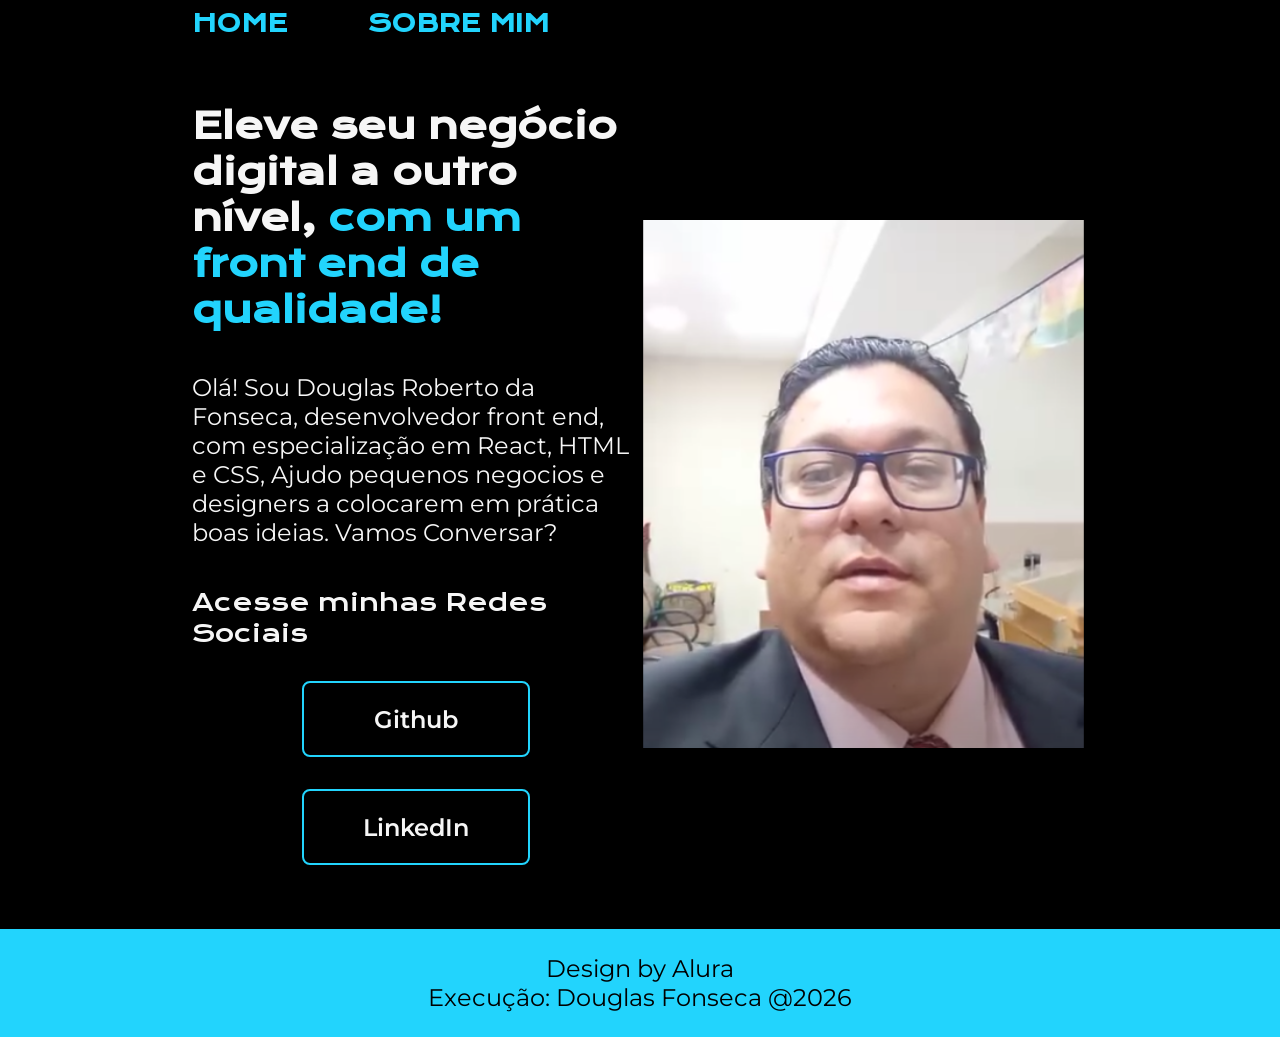
<file: index.html>
<!DOCTYPE html>
<html lang="pt-br">
    <head>
        <meta charset="UTF-8">
        <meta name="viewport" content="width=device-width, initial-scale=1.0">
        <title>Portfolio</title>
        <link rel="stylesheet" href="./css/stile.css">
    </head>
    <body>
        <header class="cabecalho">
                <nav  class="cabecalho__menu" >
                     <a class="cabecalho__menu__link" href="index.html" alt="link para a página inicial">HOME</a>
                     <a class="cabecalho__menu__link" href="sobre_mim.html" alt="Link para a página sobre Douglas Fonseca Programador">SOBRE MIM</a> 
                </nav>  

        </header>
        <main class="apresentacao">
            <section class="apresentacao__conteudo">
                <h1 class="apresentacao__conteudo__titulo">Eleve seu negócio digital a outro nível,<strong class="titulo__destaque"> com um front end de qualidade!</strong></h1>
                <p class="apresentacao__conteudo__texto">Olá! Sou Douglas Roberto da Fonseca, desenvolvedor front end, com especialização em React, HTML e CSS, Ajudo pequenos negocios e designers a colocarem em prática boas ideias. Vamos Conversar? </p>
                   
                <div class="apresentacao__links" >
                    <h2 class="apresentacao__links__subtitulo">Acesse minhas Redes Sociais</h2>
                    <a class="apresentacao__links__navegacao" href="https://github.com/douglasfonseca1978/douglasfonseca1978.github.io" target="_blank">Github</a>
                     
                    <a class="apresentacao__links__navegacao" href="https://www.linkedin.com/in/douglasfonseca1978/" alt="endereço da twitch  do Douglas" target="_blank">LinkedIn</a> 
                </div>                   
            </section>                    
            <img class="apresentacao__imagem" src="imagens/fotodouglas.PNG" alt="foto do Douglas">            
            
        </Main>
        <footer class="rodape">
            <p>Design by Alura</p>
            <p>Execução<a href=https://douglasfonseca1978.github.io/ target="_blank">: Douglas Fonseca @2026</p>
        </footer>
    </body>
</html>
</file>
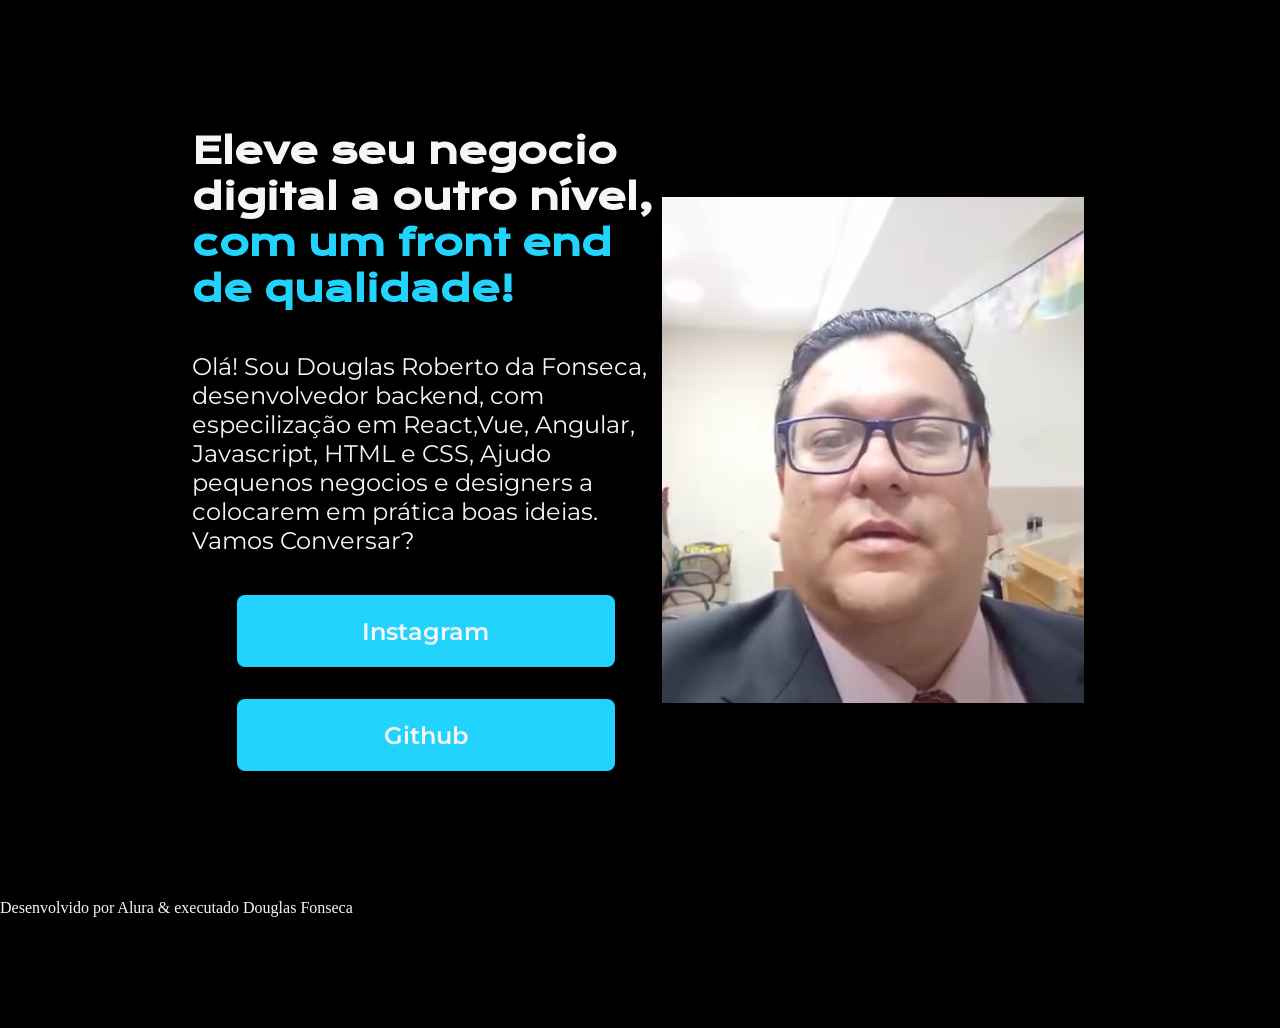
<file: index0.html>
<!DOCTYPE html>
<html lang="pt-br">
    <head>
        <meta charset="UTF-8">
        <meta name="viewport" content="width=device-width, initial-scale=1.0">
        <title>portifolio</title>
        <link rel="stylesheet" href="css/style.css">
    </head>
    <body>
        <header></header>
        <Main class="apresentacao">
            <section class="apresentacao__conteudo">
                <h1 class="apresentacao__conteudo__titulo">Eleve seu negocio digital a outro nível,<strong class="titulo-destaque"> com um front end de qualidade!</strong></h1>
                <p class="apresentacao__conteudo__texto">Olá! Sou Douglas Roberto da Fonseca, desenvolvedor backend, com especilização em React,Vue, Angular, Javascript, HTML e CSS, Ajudo pequenos negocios e designers a colocarem em prática boas ideias. Vamos Conversar? </p>
                   
                <div class="apresentacao__links" >
                    <a class="apresentacao__links__link" href="https://instagram.com/doug.fonseca.1978" alt="Endereço do Instagram de Douglas" target="_blank">Instagram</a>
                     <a class="apresentacao__links__link" href="https://github.com/douglas.fonseca" alt="endereço do github do Douglas" target="_blank">Github</a> 
                </div>                   
            </section>                    
            <img src="imagens/fotodouglas.PNG" alt="foto do Douglas">            
            
        </Main>
        
        <footer class="rodape">Desenvolvido por Alura & executado Douglas Fonseca</footer>
    </body>
</html>
</file>
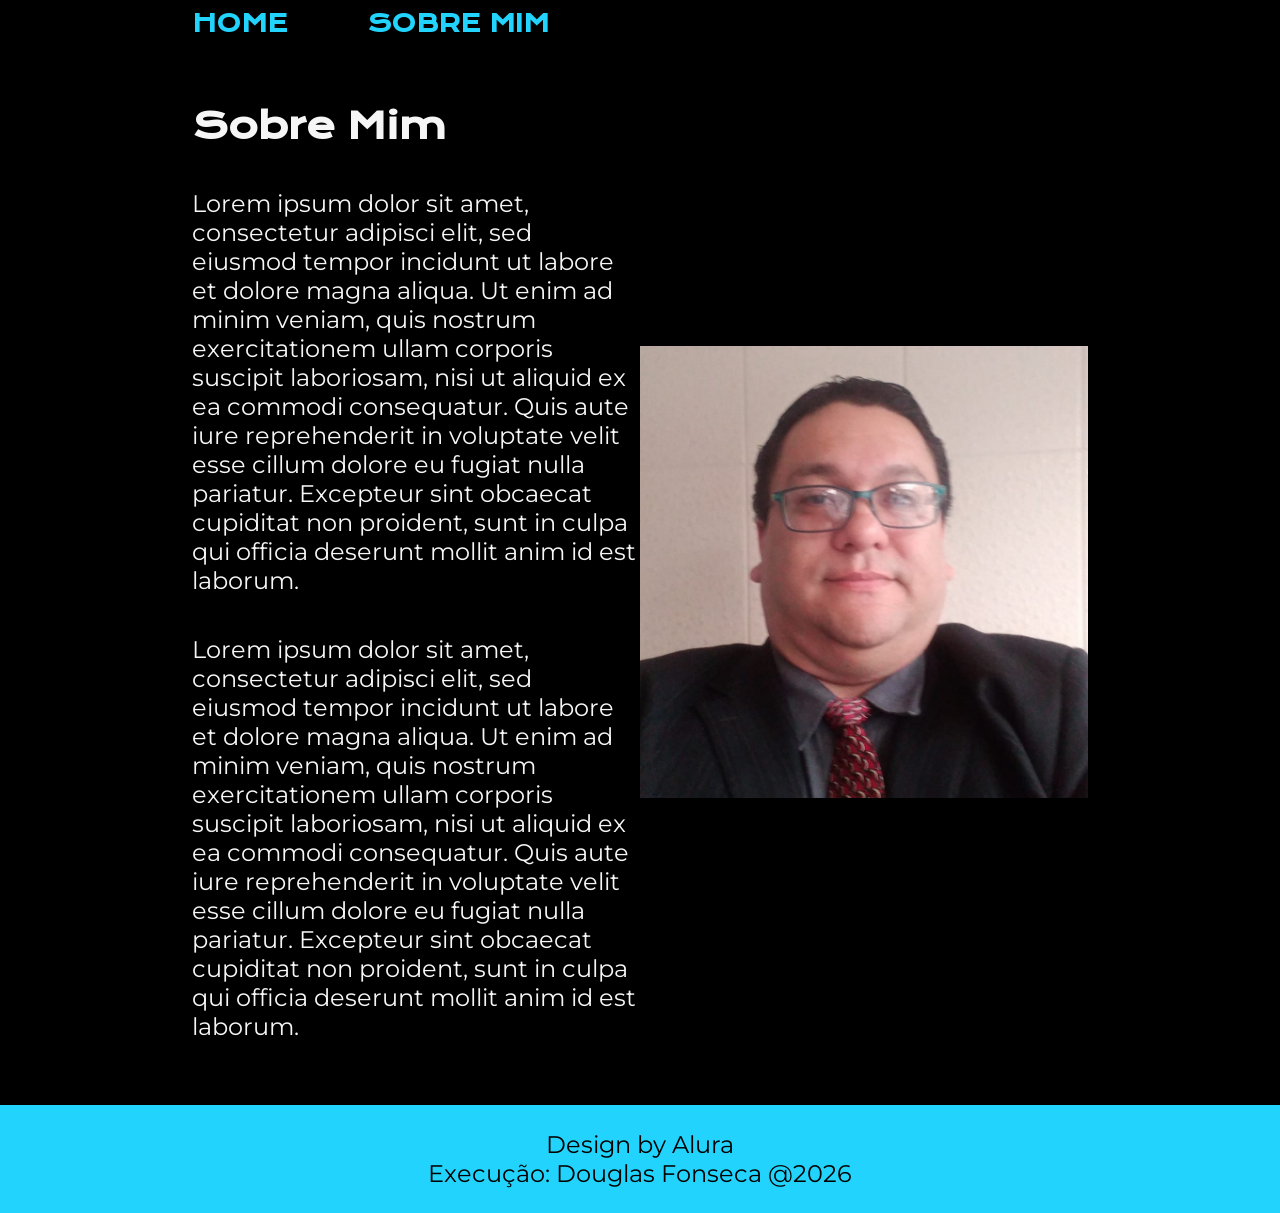
<file: sobre_mim.html>
<!DOCTYPE html>
<html lang="pt-br">
    <head>
        <meta charset="UTF-8">
        <meta name="viewport" content="width=device-width, initial-scale=1.0">
        <title>Sobre Mim</title>
        <link rel="stylesheet" href="css/stile.css">
    </head>
    <body>
        <header class="cabecalho">
                <nav  class="cabecalho__menu" >
                     <a class="cabecalho__menu__link" href="index.html">HOME</a>
                     <a class="cabecalho__menu__link" href="sobre_mim.html">SOBRE MIM</a> 
                </nav>  

        </header>
        <main class="apresentacao">
            <section class="apresentacao__conteudo">
                <h1 class="apresentacao__conteudo__titulo">Sobre Mim</h1>
                <p class="apresentacao__conteudo__texto">Lorem ipsum dolor sit amet, consectetur adipisci elit, sed eiusmod tempor incidunt ut labore et dolore magna aliqua. Ut enim ad minim veniam, quis nostrum exercitationem ullam corporis suscipit laboriosam, nisi ut aliquid ex ea commodi consequatur. Quis aute iure reprehenderit in voluptate velit esse cillum dolore eu fugiat nulla pariatur. Excepteur sint obcaecat cupiditat non proident, sunt in culpa qui officia deserunt mollit anim id est laborum.</p>
                <p class="apresentacao__conteudo__texto">Lorem ipsum dolor sit amet, consectetur adipisci elit, sed eiusmod tempor incidunt ut labore et dolore magna aliqua. Ut enim ad minim veniam, quis nostrum exercitationem ullam corporis suscipit laboriosam, nisi ut aliquid ex ea commodi consequatur. Quis aute iure reprehenderit in voluptate velit esse cillum dolore eu fugiat nulla pariatur. Excepteur sint obcaecat cupiditat non proident, sunt in culpa qui officia deserunt mollit anim id est laborum.</p>
                 
                                
            </section>                    
            <img class="apresentacao__imagem"  src="imagens/douglas3.jpg" alt="foto do Douglas"> 

        </main>
        <footer class="rodape">
            <p>Design by Alura</p>
            <p>Execução<a href="https://douglasfonseca1978.github.io/" target="_blank">: Douglas Fonseca @2026</p>
        </footer>
    </body>
</html>
</file>
<file: css/stile.css>
@import url('https://fonts.googleapis.com/css2?family=Krona+One&family=Montserrat:ital,wght@0,100..900;1,100..900&display=swap');

:root {
    --color-bkg: #000;
    --color-text: #f6f6f6;
    --color-destaque: #22D4FD;
    --font1: 'Krona One', sans-serif;
    --font2: 'Montserrat', sans-serif;
    --font-size-h1: 1.75rem;
    --font-size-p: 1.25rem;
    --color-gradiente: linear-gradient(45deg, #52658C, #73578D,#D1318E);
}

*{
    margin: 0;
    padding: 0;
}

body{
    /* height:100vh; */
    box-sizing: border-box;
    background-color: var(--color-bkg);
    color: var(--color-text);
    min-height: 100vh;
    display: flex;
    flex-direction: column;
    
}

.cabecalho{
    padding: 8px 0% 0% 15%;

}

.cabecalho__menu{
display: flex;
gap: 80px;

}

.cabecalho__menu__link{
font-family: var(--font1);
font-size: 1.5rem;/* alterado de 24px*/
font-weight: 600;
color: #22d4fd;

}

.cabecalho__menu a{
   text-decoration: none;
}

.cabecalho__menu a:hover{
   color: #fff;
}



.apresentacao{
padding: 5% 15%;
display: flex;
align-items: center;
justify-content: space-between;
flex: 1;
}

.apresentacao__conteudo {
    width: 50%;
    display: flex;
    flex-direction: column;
    gap: 2.5rem;
}

.apresentacao__conteudo__titulo {
    font-size: 2.25rem; /* alterado de 36px */
    font-family: var(--font1), sans-serif;

}

.titulo__destaque{
    color: var(--color-destaque); 
}


.apresentacao__conteudo__texto{
font-size: 1.5rem; /* alterado de 24px*/
font-family: var(--font2), sans-serif;
}

.apresentacao__links{
display: flex;
flex-direction: column;
align-items: center;
justify-content: flex-start;
gap: 32px;

}

.apresentacao__links__subtitulo{
font-family: var(--font1), sans-serif;
font-weight: 400;
font-size: 1.5rem;/* alterado de 24px */


}

.apresentacao__links__navegacao{
width: 50%;
text-align: center;
font-weight: 600;
border: 2px solid var(--color-destaque);
border-radius: 8px;
font-size: 1.5rem;
padding: 21.5px 0;
text-decoration: none;
color: var(--color-text);
font-family: var(--font2), sans-serif;
}

.apresentacao__links__navegacao:hover{
    background-color: #272727;
}

.apresentacao__imagem{
    width: 50%;
}

.rodape{
    background-color: var(--color-destaque);
    color: var(--color-bkg);
    text-align: center;
    padding:25px 0;
    font-family: var(--font2), sans-serif;
    font-weight: 400;
    font-size: 1.5rem;
    }

.rodape a{
   text-decoration: none;
   color: var(--color-bkg);
}

.rodape a:hover{
   color: var(--color-text);
}

@media (max-width:768px){
    .cabecalho{
        padding: 10%;
    }

    .cabecalho__menu{
        justify-content: center;

    }

    .apresentacao{
        flex-direction: column-reverse;
        padding: 5%;
    }

    .apresentacao__conteudo{
        width: auto;
    }

    .apresentacao__imagem{
        width: auto;
        margin-bottom:10%;
    }


}
</file>
<file: css/style.css>
@import url('https://fonts.googleapis.com/css2?family=Krona+One&family=Montserrat:ital,wght@0,100..900;1,100..900&display=swap');

*{
    margin: 0;
    padding: 0;
}

body{
    height:100vh;
    box-sizing: border-box;
    background-color: black;
    color: #f6f6f6;
    
}

.titulo-destaque{
    color: #22d4fd;
}

.apresentacao{
margin: 10% 15%;
display: flex;
align-items: center;
justify-content: space-between;
}

.apresentacao__conteudo {
    width: 615px;
    display: flex;
    flex-direction: column;
    gap: 40px;
}

.apresentacao__conteudo__titulo {
    font-size: 36px;
    font-family: "Krona One", sans-serif;

}

.apresentacao__conteudo__texto{
font-size: 24px;
font-family: "Montserrat", sans-serif;
}

.apresentacao__links{
display: flex;
flex-direction: column;
align-items: center;
justify-content: space-between;
gap: 32px;

}

.apresentacao__links__subtitulo{
font-family: 'krona One', sans-serif;
font-weight: 400;
font-size: 12px;

}

.apresentacao__links__link{
background-color: #22d4fd;
width: 378px;
text-align: center;
font-weight: 600;
border-radius: 8px;
font-size: 24px;
padding: 21.5px 0;
text-decoration: none;
color:#f6f6f6;
font-family: "Montserrat", sans-serif;


}
</file>
